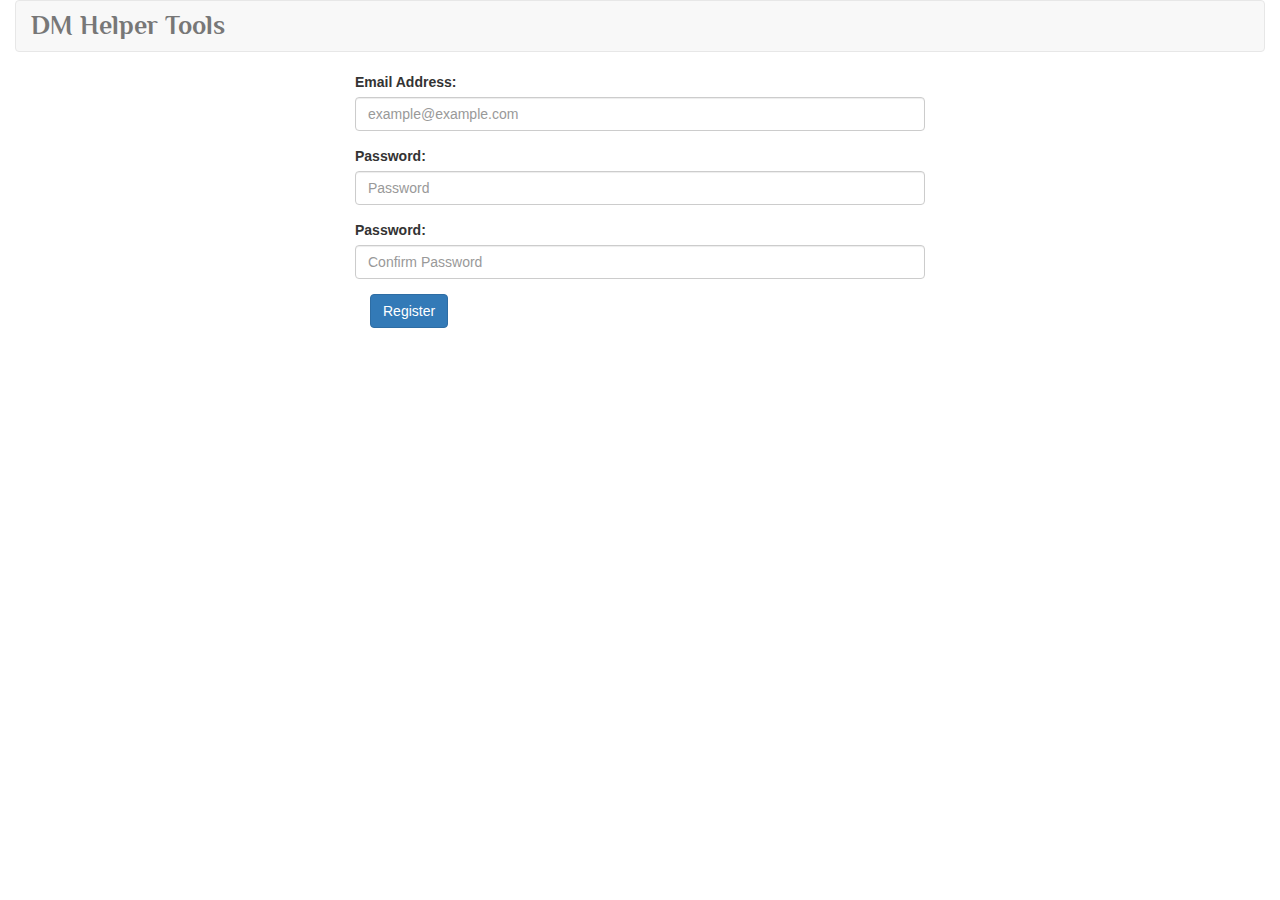
<file: index.html>
<!DOCTYPE html>
<html lang="en">
<head>
    <meta charset="UTF-8">
    <title>DM Helper - The Tool For World Building</title>
    <!--My Styles -->
    <link href='https://fonts.googleapis.com/css?family=Philosopher' rel='stylesheet' type='text/css'>
    <link rel="stylesheet" href="assets/styles/bootstrap.min.css"/>
    <link rel="stylesheet" href="assets/styles/styles.css"/>
    <!--Essential Script Libs-->
    <script type="text/javascript" src="assets/libs/jquery-2.1.4.min.js"></script>
    <script type="text/javascript" src="assets/libs/angular.min.js"></script>
    <script type="text/javascript" src="assets/libs/angular-route.min.js"></script>
    <script type="text/javascript" src="assets/libs/angular-local-storage.min.js"></script>
</head>
<body  ng-app="client_app">
    <div class="container-fluid">
        <header></header>
    </div>
    <div class="container">
        <div ng-view>

        </div>
        <div class="row">
            <div class="col-sm-6 col-sm-offset-3">
                <form id="registerForm" role="form" action="" method="post" class="form-horizontal">
                    <fieldset class="form-group">
                        <label for="registerEmail">Email Address:</label>
                        <input type="email" class="form-control" id="registerEmail" placeholder="example@example.com" />
                    </fieldset>
                    <fieldset class="form-group">
                        <label for="registerEmail">Password:</label>
                        <input type="password" class="form-control" id="registerPassword" placeholder="Password" />
                    </fieldset>
                    <fieldset class="form-group">
                        <label for="registerEmail">Password:</label>
                        <input type="password" class="form-control" id="registerConfirmPassword" placeholder="Confirm Password" />
                    </fieldset>
                    <button type="submit" class="btn btn-primary">Register</button>
                </form>
            </div>
        </div>
    </div>
</body>
<script type="text/javascript" src="assets/libs/bootstrap.min.js"></script>
<!--Helper Modules -->
<script type="text/javascript" src="app/client_app.module.js"></script>
<script type="text/javascript" src="assets/js/dmHelper-api-resource.js"></script>

<!--Services-->
<script type="text/javascript" src="app/services/worldService.js"></script>
<script type="text/javascript" src="app/services/campaignService.js"></script>
<script type="text/javascript" src="app/services/storageService.js"></script>
<script type="text/javascript" src="app/services/authService.js"></script>
<!--Controllers-->
<script type="text/javascript" src="app/components/client/world/worldController.js"></script>
<script type="text/javascript" src="app/components/client/campaign/campaignController.js"></script>
<!--App Modules-->

<script type="text/javascript" src="app/shared/header/headerDirective.js"></script>

</html>
</file>
<file: assets/styles/styles.css>
.row{
    margin-left: 0px;
    margin-right: 0px;
}
.fadeInUp{
    -webkit-animation-duration: .5s;
    animation-duration: .5s;
    -webkit-animation-fill-mode: both;
    animation-fill-mode: both;
    -webkit-animation-timing-function: ease-in;
    animation-timing-function: ease-in;
}

.card{
    border: none;
    border-radius:.28em;
    box-shadow:0 1px 3px 0 #d4d4d5,0 0 0 1px #d4d4d5;
}

.card img{
    width: 150px;
    margin: auto;
}

.navbar-brand{
    font-family: 'Philosopher', sans-serif;
    font-size: 26px;
    font-weight: bold;
}

@-webkit-keyframes fadeInUp {
    0% {
        opacity: 0;
        -webkit-transform: translateY(20px);
    }
    100% {
        opacity: 1;
        -webkit-transform: translateY(0);
    }
}

@keyframes fadeInUp {
    0% {
        opacity: 0;
        transform: translateY(20px);
    }
    100% {
        opacity: 1;
        transform: translateY(0);
    }
}

.fadeInUp{
    -webkit-animation-name: fadeInUp;
    animation-name: fadeInUp;
}
</file>
